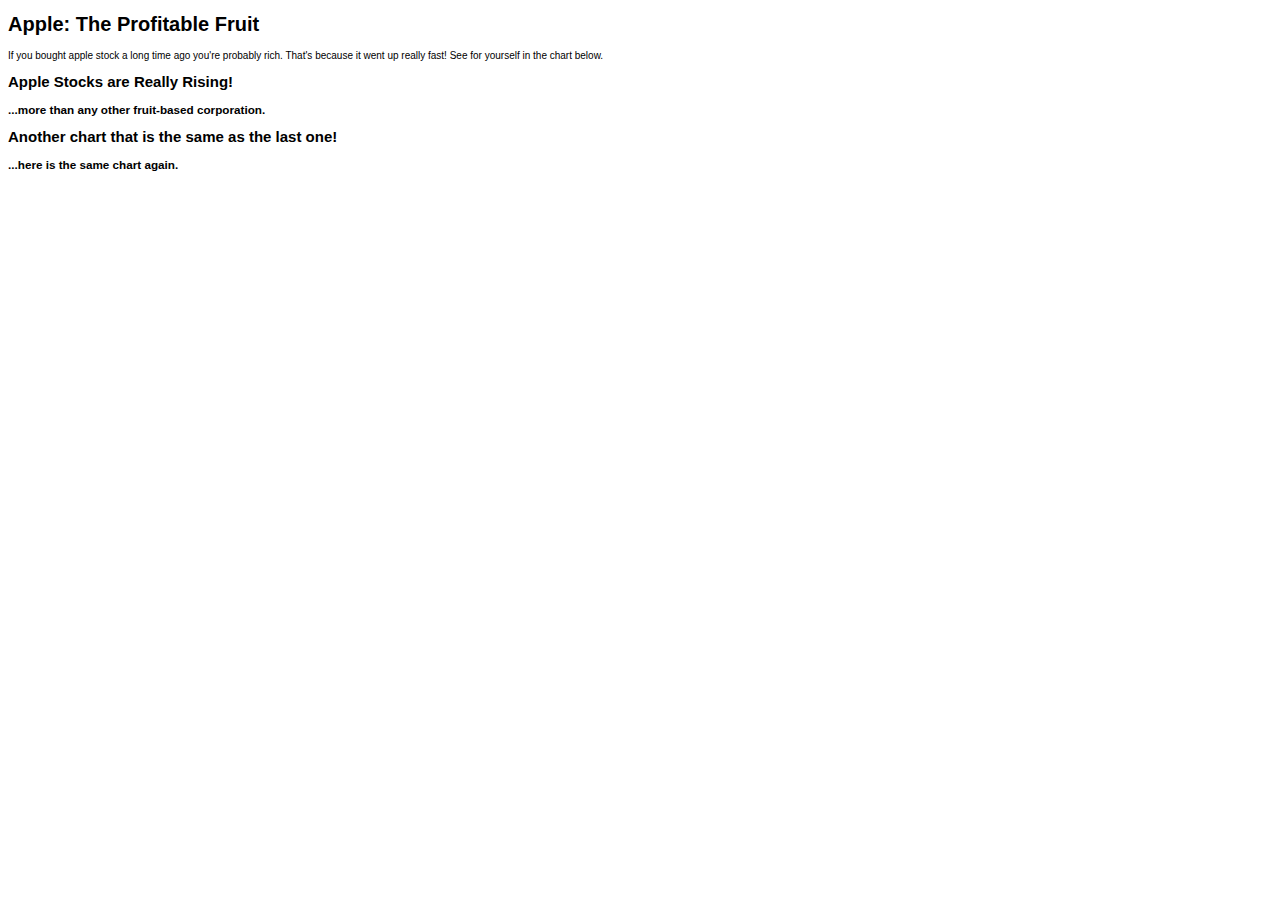
<file: index.html>
<!DOCTYPE html>
<html>

<head>
    <title> Example Site </title>

    <!--Link to StyleSheets in the head-->
    <link href="styles/style.css" rel="stylesheet" type="text/css">
</head>

<body>
    <h1> Apple: The Profitable Fruit </h1>

    <p> If you bought apple stock a long time ago you're probably rich. That's because it went up really fast! See for yourself in the chart below. </p>

    <h2> Apple Stocks are Really Rising! </h2>
    <h3> ...more than any other fruit-based corporation. </h3>
    <div id='apple-stock-chart' class='chart'></div>

    <h2> Another chart that is the same as the last one! </h2>
    <h3> ...here is the same chart again. </h3>
    <div id='apple-stock-chart-2' class='chart'></div>

    <!-- Run JavaScript scripts in the body -->
    <script src="//d3js.org/d3.v3.min.js"></script>
    <script src="scripts/chart.js"></script>
</body>

</html>
</file>
<file: styles/style.css>
body {
  font: 10px sans-serif;
}

.chart .axis path,
.chart .axis line {
  fill: none;
  stroke: #000;
  shape-rendering: crispEdges;
}

.chart .x.axis path {
  display: none;
}

.chart .line {
  fill: none;
  stroke: steelblue;
  stroke-width: 1.5px;
}

.chart .overlay {
  fill: none;
  pointer-events: all;
}

.chart .focus circle {
  fill: none;
  stroke: steelblue;
}
</file>
